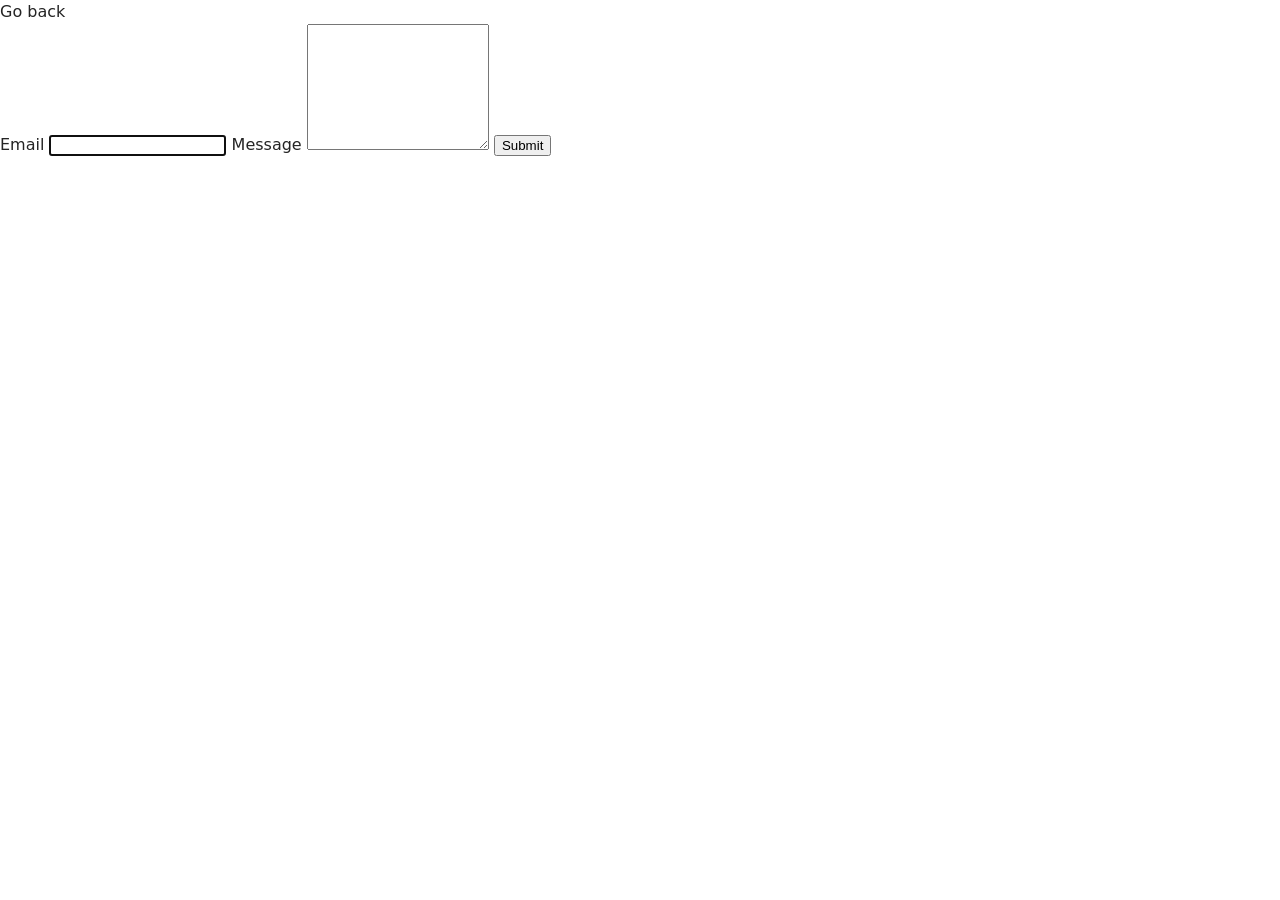
<file: src/2-form.html>
<!DOCTYPE html>
<html lang="en">
  <head>
    <meta charset="UTF-8" />
    <meta name="viewport" content="width=device-width, initial-scale=1.0" />
    <title>Feedback Form</title>

    <link rel="stylesheet" href="./css/styles.css" />
  </head>

  <body>
    <a href="./index.html">Go back</a>

    <form class="feedback-form" autocomplete="off">
      <label>
        Email
        <input type="email" name="email" autofocus />
      </label>

      <label>
        Message
        <textarea name="message" rows="8"></textarea>
      </label>

      <button type="submit">Submit</button>
    </form>

    <script type="module" src="./js/2-form.js"></script>
  </body>
</html>
</file>
<file: src/css/styles.css>
/**
  |============================
  | include css partials with
  | default @import url()
  |============================
*/
/* Common styles */
@import url('./reset.css');
@import url('./base.css');
@import url('./container.css');
@import url('./animations.css');

/* Sections style */
@import url('./header.css');
@import url('./vite-promo.css');
@import url('./badges.css');
@import url('./back-link.css');
@import url('./footer.css');



.gallery {
  display: flex;
  flex-wrap: wrap;
  gap: 24px;
  max-width: 1128px;
  margin: 24px auto 0;
  padding: 0;
  list-style: none;
}

.gallery-item {
  width: calc((100% - 48px) / 3);
}

.gallery-link {
  display: block;
}

.gallery-image {
  display: block;
  width: 100%;
  height: 200px;
  object-fit: cover;
  transition: transform 250ms ease;
}

.gallery-image:hover {
  transform: scale(1.04);
}
</file>
